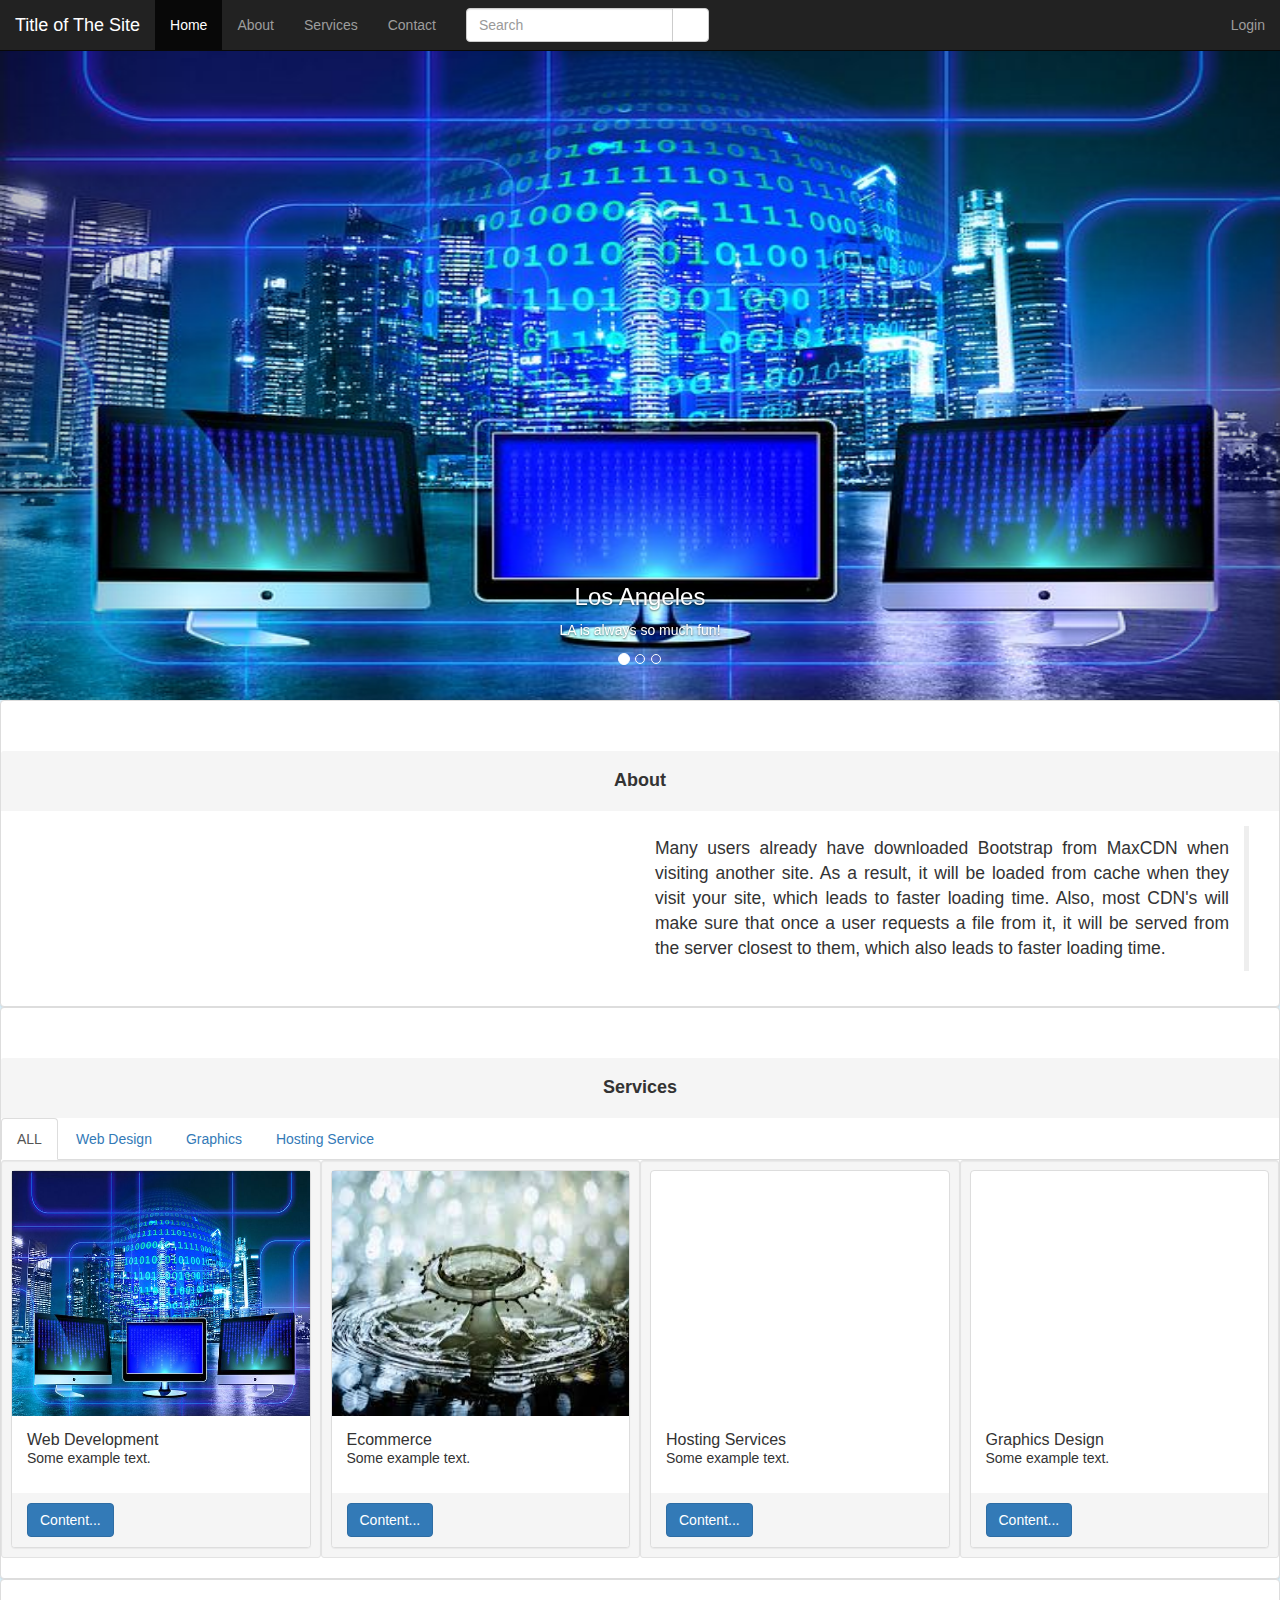
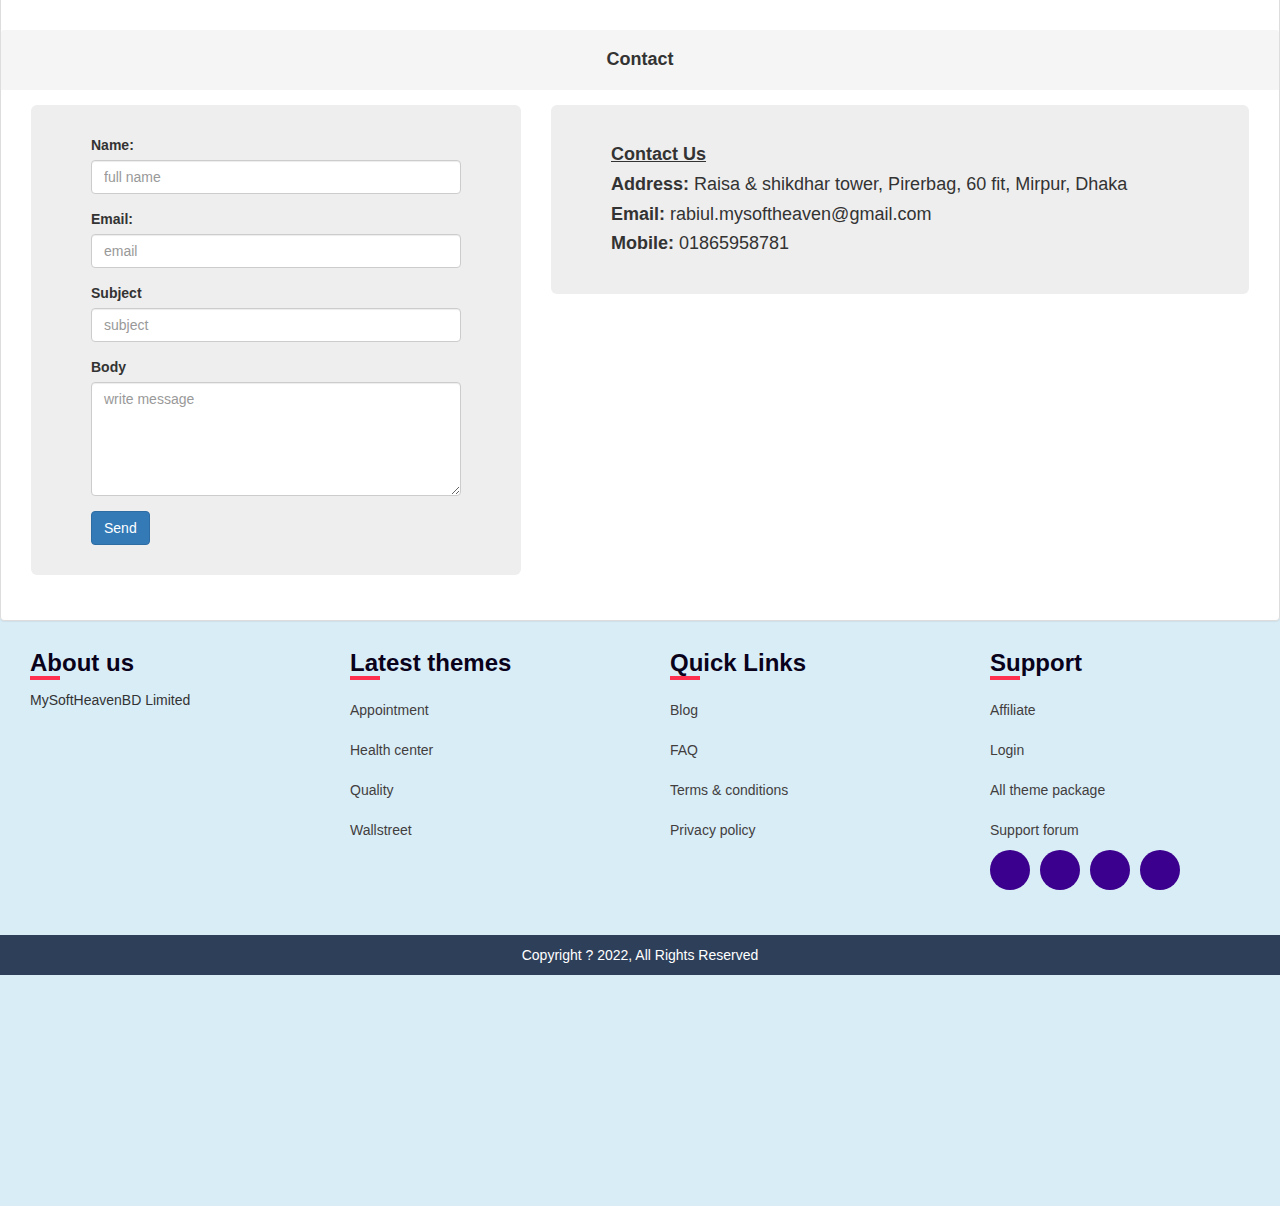
<file: index.html>
<!DOCTYPE html>
<html lang="en">
<head>
  <title>Bootstrap Design Practice</title>
  <meta charset="utf-8">
  <meta name="viewport" content="width=device-width, initial-scale=1">
  <link rel="stylesheet" href="https://maxcdn.bootstrapcdn.com/bootstrap/3.4.1/css/bootstrap.min.css">
  <script src="https://ajax.googleapis.com/ajax/libs/jquery/3.5.1/jquery.min.js"></script>
  <script src="https://maxcdn.bootstrapcdn.com/bootstrap/3.4.1/js/bootstrap.min.js"></script>
  <link rel='stylesheet' href='https://cdnjs.cloudflare.com/ajax/libs/font-awesome/4.7.0/css/font-awesome.min.css'>
  <link rel="stylesheet" type="text/css" href="style.css">
</head>
<body class="bg-info" data-spy="scroll" data-target="#navbarResposive #myNavbar">

<nav class="navbar navbar-inverse navbar-fixed-top">
  <div class="container-fluid">
     <div class="navbar-header">
      <button type="button" class="navbar-toggle" data-toggle="collapse" data-target="#myNavbar">
        <span class="icon-bar"></span>
        <span class="icon-bar"></span>
        <span class="icon-bar"></span>
      </button>
      <a class="navbar-brand" href="#">Title of The Site</a>
    </div>
   <div class="collapse navbar-collapse " id="myNavbar" data-target="#navbarResposive">
      <ul class="nav navbar-nav" id="navbarResposive">
        <li class="active"><a href="#home">Home</a></li>
        <li><a href="#about">About</a></li>
        <li><a href="#service">Services</a></li>
        <li><a href="#contact">Contact</a></li>
      </ul>
      <form class="navbar-form navbar-left" action="/action_page.php">
        <div class="input-group">
          <input type="text" class="form-control" placeholder="Search">
          <div class="input-group-btn">
            <button class="btn btn-default" type="submit">
              <i class="glyphicon glyphicon-search"></i>
            </button>
          </div>
        </div>
      </form>
      <ul class="nav navbar-nav navbar-right">
        <li data-toggle="modal" data-target="#login"><a href="#login"><span class="glyphicon glyphicon-log-in"></span> Login</a></li>
      </ul>
    </div>
  </div>
</nav>
  
<div class="container">
 <div id="home" class="carousel slide" data-ride="carousel">
    <!-- Indicators -->
    <ol class="carousel-indicators">
      <li data-target="#home" data-slide-to="0" class="active"></li>
      <li data-target="#home" data-slide-to="1"></li>
      <li data-target="#home" data-slide-to="2"></li>
    </ol>

    <!-- Wrapper for slides -->
    <div class="carousel-inner">

      <div class="item active">
        <img src="image/slider1.jpg" alt="Los Angeles" style="width:100%;">
        <div class="carousel-caption">
          <h3>Los Angeles</h3>
          <p>LA is always so much fun!</p>
        </div>
      </div>

      <div class="item">
        <img src="image/slider2.jpg" alt="Chicago" style="width:100%;">
        <div class="carousel-caption">
          <h3>Chicago</h3>
          <p>Thank you, Chicago!</p>
        </div>
      </div>
    
      <div class="item">
        <img src="image/slider4.jpeg" alt="New York" style="width:100%;">
        <div class="carousel-caption">
          <h3>New York</h3>
          <p>We love the Big Apple!</p>
        </div>
      </div>
    </div>

    <!-- Left and right controls -->
    <a class="left carousel-control" href="#home" data-slide="prev">
      <span class="glyphicon glyphicon-chevron-left"></span>
      <span class="sr-only">Previous</span>
    </a>
    <a class="right carousel-control" href="#home" data-slide="next">
      <span class="glyphicon glyphicon-chevron-right"></span>
      <span class="sr-only">Next</span>
    </a>
  </div>
  <div class="panel-group">
        <div>
          <div class="panel panel-default offset" id="about">
            <div class="panel-heading text-center"><h4><strong>About</strong></h4></div>
            <div class="panel-body">
              <div class="col-lg-6 col-sm-6 col-12 text-center">
                <div class="card">
                  <div class="card-body"><img src="image/about.jpg" alt="" width="100%" max-height= 400 height="auto" class="img-rounded"></div>
                </div>
              </div>
              <div class="col-lg-6 col-sm-6 col-12 text-center">
                <blockquote class="blockquote-reverse">
                  <p class="text-justify">Many users already have downloaded Bootstrap from MaxCDN when visiting another site. As a result, it will be loaded from cache when they visit your site, which leads to faster loading time. Also, most CDN's will make sure that once a user requests a file from it, it will be served from the server closest to them, which also leads to faster loading time.</p>
                </blockquote>
            </div>
            </div>
          </div>
        </div>



          <div class="panel panel-default offset" id="service">
          <div class="panel-heading text-center"><h4><strong>Services</strong></h4></div>
          <div>
            <!-- Nav tabs -->
            <ul class="nav nav-tabs" role="tablist">
              <li role="presentation" class="active"><a href="#all" aria-controls="all" role="tab" data-toggle="tab">ALL</a></li>
              <li role="presentation"><a href="#web" aria-controls="web" role="tab" data-toggle="tab">Web Design</a></li>
              <li role="presentation"><a href="#graphics" aria-controls="graphics" role="tab" data-toggle="tab">Graphics</a></li>
              <li role="presentation"><a href="#hosting" aria-controls="hosting" role="tab" data-toggle="tab">Hosting Service</a></li>
            </ul>
          
            <!-- Tab panes -->
            <div class="tab-content">
              <div role="tabpanel" class="tab-pane active clearfix" id="all">
                <div class="col-lg-3 col-sm-6 col-12 pd-5 well well-sm">
                  <div class="panel panel-default panel1">
                    <img class="card-img-top" class="img-rounded" width="100%" height="245" src="image/slider1.jpg" alt="Card image">
                    <div class="panel-body">
                      <h4 class="panel-title">Web Development</h4>
                      <p class="panel-text">Some example text.</p>
                    </div>
                    <div class="panel-footer"><a href="#" class="btn btn-primary">Content...</a></div>
                  </div>
                </div>

                <div class="col-lg-3 col-sm-6 col-12 pd-5 well well-sm">
                  <div class="panel panel-default panel1">
                    <img class="card-img-top" class="img-rounded" width="100%" height="245" src="image/slider2.jpg" alt="Card image">
                    <div class="panel-body">
                      <h4 class="panel-title">Ecommerce</h4>
                      <p class="panel-text">Some example text.</p>
                    </div>
                    <div class="panel-footer"><a href="#" class="btn btn-primary">Content...</a></div>
                  </div>
                </div>

                <div class="col-lg-3 col-sm-6 col-12 pd-5 well well-sm">
                  <div class="panel panel-default panel1">
                    <img class="card-img-top" class="img-rounded" width="100%" height="245" src="image/slider3.jpeg" alt="Card image">
                    <div class="panel-body">
                      <h4 class="panel-title">Hosting Services</h4>
                      <p class="panel-text">Some example text.</p>
                    </div>
                    <div class="panel-footer"><a href="#" class="btn btn-primary">Content...</a></div>
                  </div>
                </div>

                <div class="col-lg-3 col-sm-6 col-12 pd-5 well well-sm">
                  <div class="panel panel-default panel1">
                    <img class="card-img-top" class="img-rounded" width="100%" height="245" src="image/slider4.jpeg" alt="Card image">
                    <div class="panel-body">
                      <h4 class="panel-title">Graphics Design</h4>
                      <p class="panel-text">Some example text.</p>
                    </div>
                    <div class="panel-footer"><a href="#" class="btn btn-primary">Content...</a></div>
                  </div>
                </div>
              </div>


              <div role="tabpanel" class="tab-pane clearfix" id="web">
                <div class="col-lg-3 col-sm-6 col-12 pd-5 well well-sm">
                  <div class="panel panel-default panel1">
                    <img class="card-img-top" class="img-rounded" width="100%" height="245" src="image/slider1.jpg" alt="Card image">
                    <div class="panel-body">
                      <h4 class="panel-title">Web Development</h4>
                      <p class="panel-text">Some example text.</p>
                    </div>
                    <div class="panel-footer"><a href="#" class="btn btn-primary">Content...</a></div>
                  </div>
                </div>

              </div>


              <div role="tabpanel" class="tab-pane clearfix" id="graphics">
                <div class="col-lg-3 col-sm-6 col-12 pd-5 well well-sm">
                  <div class="panel panel-default panel1">
                    <img class="card-img-top" class="img-rounded" width="100%" height="245" src="image/slider3.jpeg" alt="Card image">
                    <div class="panel-body">
                      <h4 class="panel-title">Graphics Design</h4>
                      <p class="panel-text">Some example text.</p>
                    </div>
                    <div class="panel-footer"><a href="#" class="btn btn-primary">Content...</a></div>
                  </div>
                </div>
              </div>


              <div role="tabpanel" class="tab-pane clearfix" id="hosting">
                <div class="col-lg-3 col-sm-6 col-12 pd-5 well well-sm">
                  <div class="panel panel-default panel1">
                    <img class="card-img-top" class="img-rounded" width="100%" height="245" src="image/slider4.jpeg" alt="Card image">
                    <div class="panel-body">
                      <h4 class="panel-title">Hosting Services</h4>
                      <p class="panel-text">Some example text.</p>
                    </div>
                    <div class="panel-footer"><a href="#" class="btn btn-primary">Content...</a></div>
                  </div>
                </div>
              </div>
            </div>
          
          </div>
          </div>
          <div class="panel panel-default offset" id="contact">
            <div class="panel-heading text-center"><h4><strong>Contact</strong></h4></div>
            <div class="panel-body">
              <div class="col-sm-5 col-12 pd-3" >
                <div class="jumbotron">
                  <form class="">
                    <div class="form-group">
                      <label for="username">Name: </label>
                      <input type="text" class="form-control" id="username" placeholder="full name">
                    </div>
                    <div class="form-group">
                      <label for="Email">Email: </label>
                      <input type="text" class="form-control" id="Email" placeholder="email">
                    </div>
                    <div class="form-group">
                      <label for="subject">Subject</label>
                      <input type="text" class="form-control" id="Subject" placeholder="subject">
                    </div>
  
                    <div class="form-group">
                      <div class="col-25">
                        <label for="subject">Body</label>
                      </div>
                      <div class="col-75">
                        <textarea name="body" id="" placeholder="write message" class="form-control" rows="5"></textarea>
                      </div>
                    </div>
                    <button type="submit" class="btn btn-primary">Send</button>
                  </form>
                </div>
               
              </div>
              <div class="col-sm-7 col-12">
                <div class="jumbotron">
                  <h4 style="text-decoration: underline;"><b>Contact Us</b></h4>
                  <h4><b>Address: </b>Raisa & shikdhar tower, Pirerbag, 60 fit, Mirpur, Dhaka</h4>
                  <h4><b>Email: </b>rabiul.mysoftheaven@gmail.com</h4>
                  <h4><b>Mobile: </b>01865958781</h4>
                  
                </div>
              </div>
            </div>
          </div>
  </div>
  
</div>

<div class="modal fade" id="login" tabindex="-1" role="dialog" aria-labelledby="exampleModalLabel" aria-hidden="true">
  <div class="modal-dialog" role="document">
    <div class="modal-content">
      <div class="modal-header">
        <h5 class="modal-title text-center" id="exampleModalLabel">Login Page</h5>
        <button type="button" class="close" data-dismiss="modal" aria-label="Close">
          <span aria-hidden="true">&times;</span>
        </button>
      </div>
      <div class="modal-body">
        <form action="/action_page.php">
          <div class="form-group">
            <label for="email">Email:</label>
            <input type="email" class="form-control" id="email" placeholder="Enter email" name="email">
          </div>
          <div class="form-group">
            <label for="pwd">Password:</label>
            <input type="password" class="form-control" id="pwd" placeholder="Enter password" name="pwd">
          </div>
          <div class="checkbox">
            <label><input type="checkbox" name="remember"> Remember me</label>
          </div>
         
        </form>
      </div>
      <div class="modal-footer">
        <button type="button" class="btn btn-secondary" data-dismiss="modal">Close</button>
        <button type="submit" class="btn btn-default">Login</button>
      </div>
    </div>
  </div>
</div>




<footer>  
  <div class="container">  
  <div class="row">  
  <div class="col-lg-3 col-sm-6 m-b-30">  
  <div class="footer-title m-t-5 m-b-20 p-b-8">  
  About us  
  </div>  
  <p class="white-text">  
 MySoftHeavenBD Limited
  </p>  
  </div>  
  <div class="col-lg-3 col-sm-6 m-b-30">  
  <div class="footer-title m-t-5 m-b-20 p-b-8">  
  Latest themes  
  </div>  
  <div class="footer-links">  
  <a href="#">  
  Appointment  
  </a>  
  <a href="#">  
  Health center  
  </a>  
  <a href="#">  
  Quality  
  </a>  
  <a href="#">  
  Wallstreet  
  </a>  
  </div>  
  </div>  
  <div class="col-lg-3 col-sm-6 m-b-30">  
  <div class="footer-title m-t-5 m-b-20 p-b-8">  
  Quick Links  
  </div>  
  <div class="footer-links">  
  <a href="#">  
  Blog  
  </a>  
  <a href="#">  
  FAQ  
  </a>  
  <a href="#">  
  Terms & conditions  
  </a>  
  <a href="#">  
  Privacy policy  
  </a>  
  </div>  
  </div>  
  <div class="col-lg-3 col-sm-6 m-b-30">  
  <div class="footer-title m-t-5 m-b-20 p-b-8">  
  Support  
  </div>  
  <div class="footer-links">  
  <a href="#">  
  Affiliate  
  </a>  
  <a href="#">  
  Login  
  </a>  
  <a href="#">  
  All theme package  
  </a>  
  <a href="#">  
  Support forum  
  </a>  
  </div>  
  <div class="footer-social-links m-t-30">  
  <li> <a href="#">  
  <i class="fa fa-facebook" aria-hidden="true"> </i> </a>  
  <a href="#"> <i class="fa fa-twitter" aria-hidden="true"> </i> </a>  
  <a href="#"> <i class="fa fa-linkedin" aria-hidden="true"> </i> </a>  
  <a href="#"> <i class="fa fa-youtube" aria-hidden="true"> </i> </a>  
  </li>  
  </div>  
  </div>  
  </div>  
  </div>  
  </footer>
  <br><br>
<div class="footer-bottom">  
Copyright ? 2022, All Rights Reserved  
</div>  
  
<!-- <div class="footer">
  <p>Footer</p>
</div>  -->
</body>
</html>


<script>
$(document).ready(function(){
    $(".navbar-nav li.-collapse a").click(function(event){
      $(".navbar-collapse").collapse('hide');
    });
  });

  $('body').scrollspy({ target: '#myNavbar' })



function checkMediaQuery() {
  if (window.innerWidth < 768) {
      $(document).on("click", ".navbar-collapse", function() {
  var collapse = $(this).closest(".collapse");
  $(collapse).collapse('toggle');
});
  }else{
    window.setTimeout(function () {
      window.location.reload();
    }, 10);
  }
}
window.addEventListener('resize', checkMediaQuery);


</script>
</file>
<file: style.css>
.container-fluid {
    padding-right: 15px;
    padding-left: 15px;
    margin-right: auto;
    margin-left: auto;
}
.offset::before{
  display: block;
  content: " ";
  height: 5rem;
}


.container {
    padding-right: 0px;
    padding-left: 0px;
    margin-right: 0;
    margin-left: 0;
    padding-top: 0px;
    margin-top: 0;
    width: 100%;
}

.carousel-inner>.item>a>img, .carousel-inner>.item>img, .img-responsive, .thumbnail a>img, .thumbnail>img {
  display: block;
  max-width: 100%;
  max-height: 700px;
  height: auto;
}
 .navbar {
  margin-bottom: 0px;
  border-radius: 0px;
} 
.navbar li:hover{
  transform: scale(1.03);
  box-shadow: 0 10px 10px rgba(253, 250, 250, 0.911), 0 4px 8px rgba(253, 250, 250, 0.911);
  margin-bottom: 0px;
  border-radius: 0px;
  color: #3e1add;
  
} 
  
@media screen and (max-width: 768px) {
  .navbar form:not(:first-child),.input-group{
    display: none;
  }
}


.panel-group .panel+.panel {
  margin-top: 0px;
}
footer{
margin-left: 30px;
}
/* .footer {
  position: fixed;
  left: 0;
  bottom: 0;
  width: 100%;
  background-color: rgb(32, 88, 90);
  color: white;
  text-align: center;
  padding: 3px;
} */

.jumbotron {
  padding-top: 30px;
  padding-bottom: 30px;
  margin-bottom: 30px;
  color: inherit;
  background-color: #eee;
}

.footer-title {  
  position: relative;  
  color: rgb(9, 2, 26);  
  font-size: 24px;  
  font-weight: 600;  
  margin-top: 5px;  
  margin-bottom: 10px;  
  }  
  .footer-title:after {  
  position: absolute;  
  content: '';  
  left: 0;  
  bottom: 0;  
  width: 30px;  
  height: 4px;  
  text-align: center;
  background: #ff304d;  
  }  
  .footer-links a {  
  padding: 10px 0;  
  color: rgb(66, 62, 62);  
  display: block;  
  transition: color 0.5s ease-in-out;  
  text-decoration: none;  
  }  
  .footer-links a:hover {  
  color: #3e1add;  
  }  
  .footer-social-links li {  
  display: inline-block;  
  }  
  .footer-social-links a {  
  width: 40px;  
  height: 40px;  
  font-size: 16px;  
  float: left;  
  margin-right: 10px;  
  padding: 10px;  
  border-radius: 50px;  
  text-align: center;  
  color: rgb(243, 236, 236);  
  line-height: 1;  
  -webkit-transition: background 0.3s ease-in-out;  
  -moz-transition: background 0.3s ease-in-out;  
  transition: background 0.3s ease-in-out;  
  background: #3B008D;  
  }  
  .footer-social-links a:hover {  
  background: #ff304d;  
  }  
  .footer-bottom {  
  width: 100%;  
  padding: 10px 0;  
  text-align: center;  
  color: #fff;  
  background: rgb(46, 63, 90);  
  }  
  .panel1:hover{
    transform: scale(1.05);
 box-shadow: 0 10px 20px rgba(0,0,0,.12), 0 4px 8px rgba(0,0,0,.06);
}
.nav-tabs li:hover{
  transform: scale(1.08);
  box-shadow: 0 10px 20px rgba(0,0,0,.12), 0 4px 8px rgba(0,0,0,.06);
}
</file>
